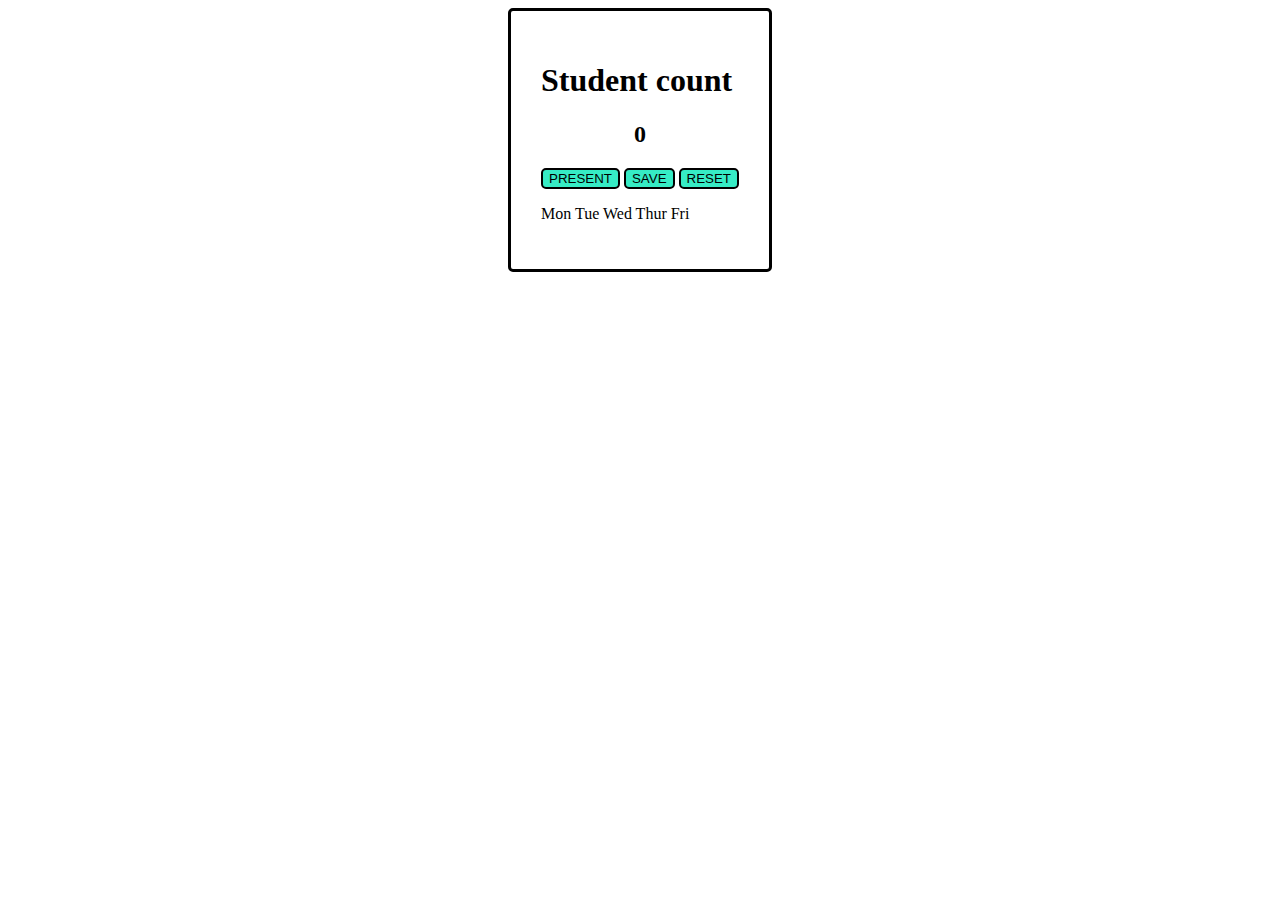
<file: index.html>
<!DOCTYPE html>
<html>
<head>
        <meta charset="UTF-8">
        <meta http-equiv="X-UA-Compatible" content="IE=edge">
        <meta name="viewport" content="width=device-width, initial-scale=1.0">
        <title>Class attendance</title>
        <link rel="stylesheet" href="index.css">
        
</head>
<body>
    <main>
        <div id="div_1">
            <div id="div_2">
                <h1>Student count</h1>
            </div>
            <script src="index.js"></script>
            <h2 id="count-el">0</h2>
            <button id="present_btn" onclick="increment()">PRESENT</button>
            <button id="save-btn" onclick="save()">SAVE</button>
            <button id="reset-btn" onclick="reset()">RESET</button>
            
            <p id="days"></p>
            <script>
                const daysOfWeek = ["Mon  ", "Tue  ", "Wed  ", "Thur  ", "Fri"]
                let daysList = document.getElementById("days")

                for(i = 0; i < daysOfWeek.length; i++){
                    daysList.innerHTML += daysOfWeek[i]
                }
            </script>
            <p id="save-el">   </p>
        </div>     
    </main>
    
</body>
</html>
</file>
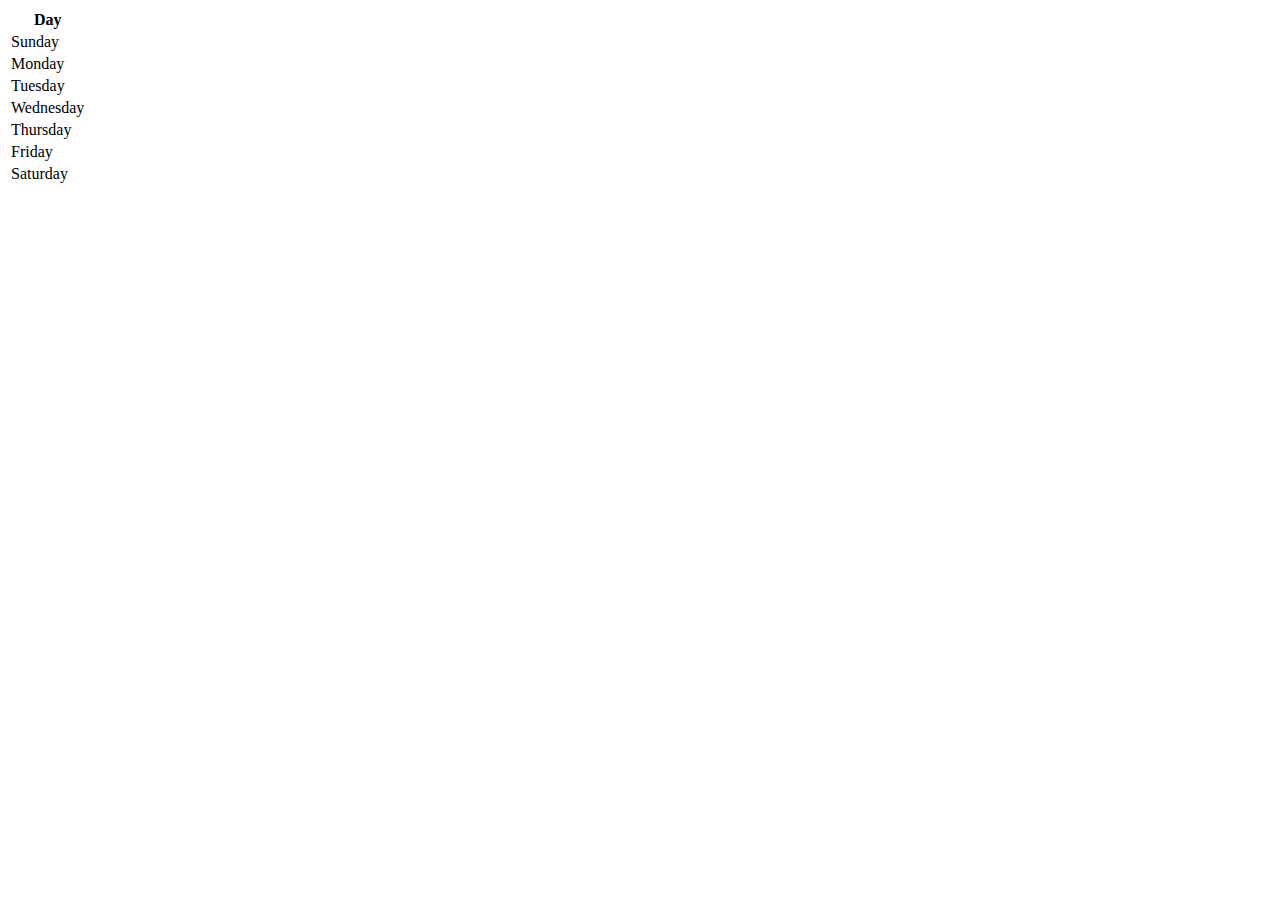
<file: trial.html>
<!DOCTYPE html>
<head>
    <title>trial</title>
</head>
<body>
    <table>
        <thead>
          <tr>
            <th>Day</th>
          </tr>
        </thead>
        <tbody id="days"></tbody>
      </table>
      
      <script>
        const daysOfWeek = ["Sunday", "Monday", "Tuesday", "Wednesday", "Thursday", "Friday", "Saturday"];
        let daysList = document.getElementById("days");
      
        for (let i = 0; i < daysOfWeek.length; i++) {
          let row = document.createElement("tr");
          let day = document.createElement("td");
          day.innerHTML = daysOfWeek[i];
          row.appendChild(day);
          daysList.appendChild(row);
        }
      </script>
</body>
</file>
<file: index.css>
main{
    display: flex;
    justify-content: center;
}
h2{
    text-align: center;
}
#div_1{
    border: 3px solid black;
    border-radius: 5px;
    padding: 30px;
    background-color: white;
}
button{
    background-color: rgb(54, 236, 197);
    border: 2px solid black;
    border-radius: 5px;
}
</file>
